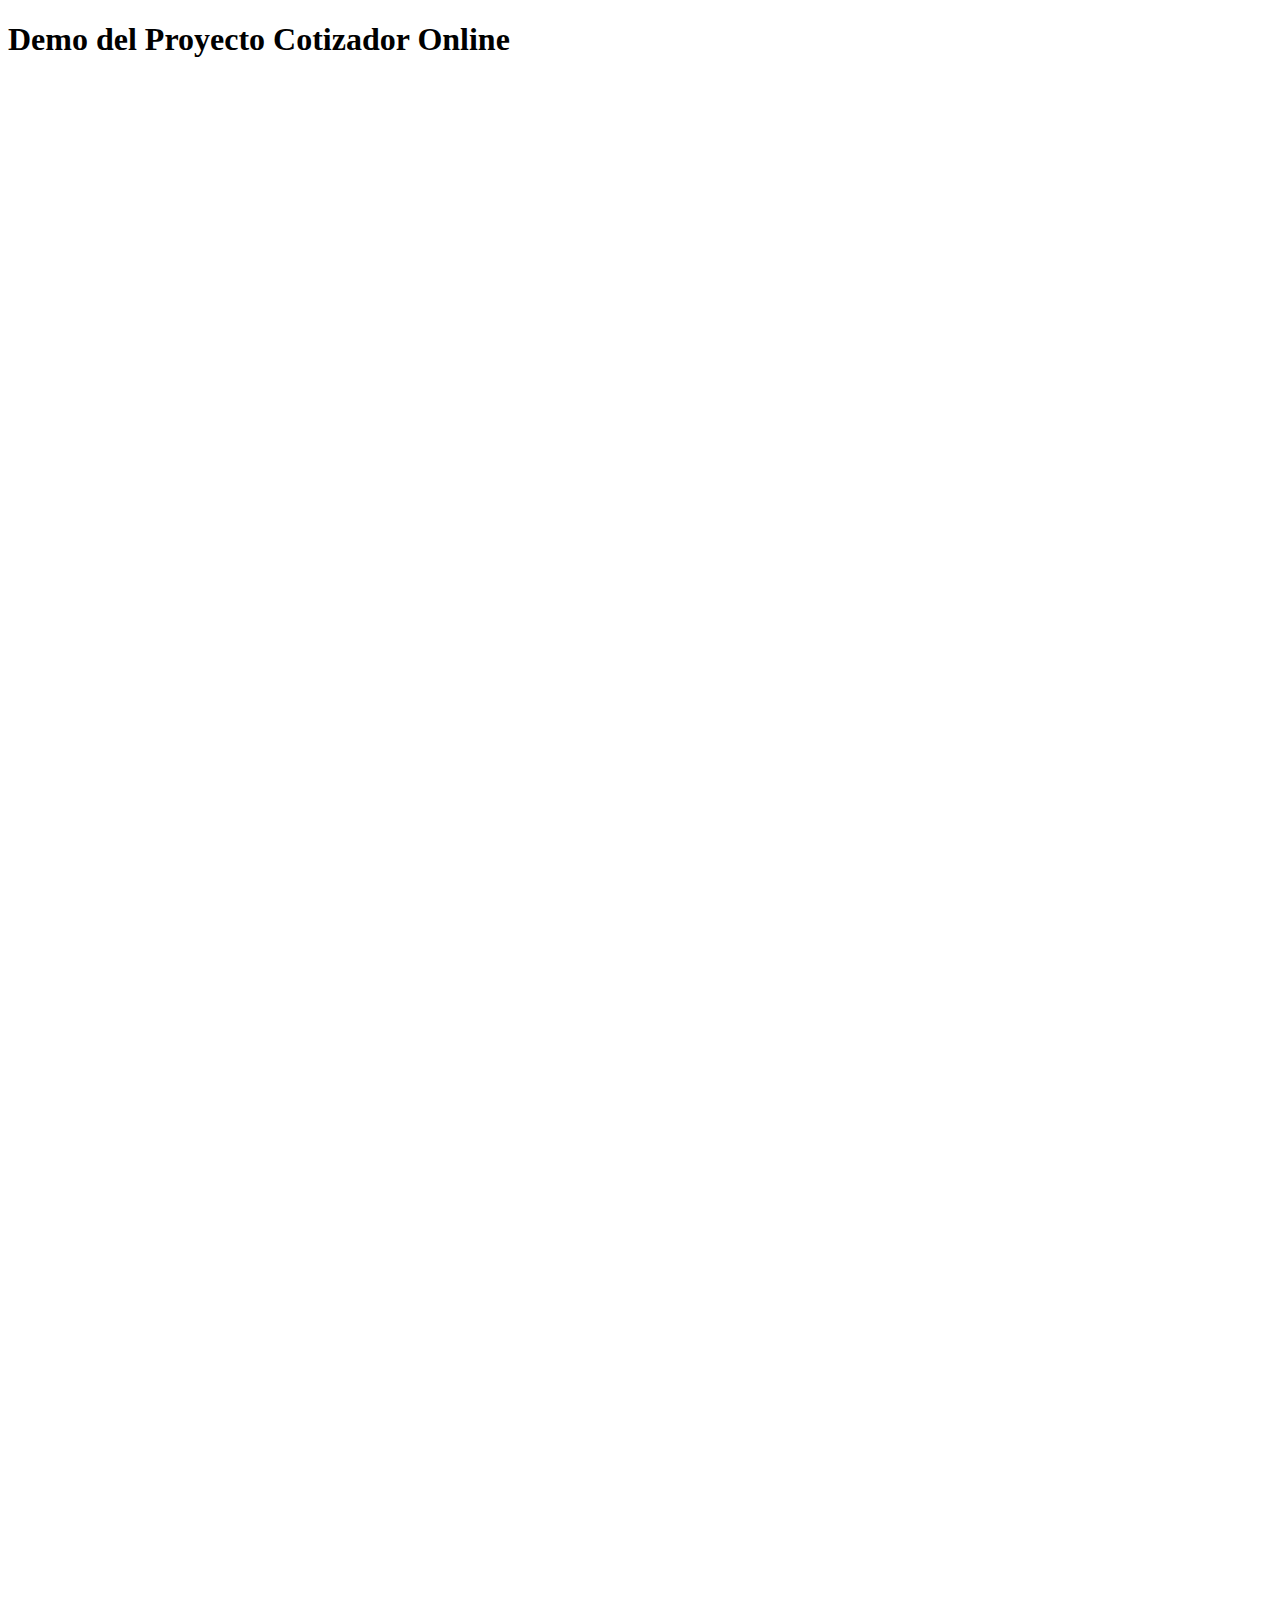
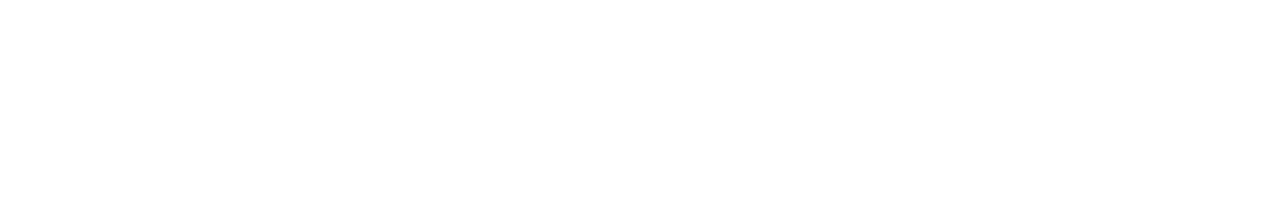
<file: demo.html>
<!DOCTYPE html>
<html lang="en">
<head>
    <meta charset="UTF-8">
    <meta name="viewport" content="width=device-width, initial-scale=1.0">
    <title>Demo - Cotizador Online</title>
</head>
<body>
    <h1>Demo del Proyecto Cotizador Online</h1>
    <iframe src="https://cotizador-demo.erp.homme.ar/" width="100%" height="1729px" frameborder="0"></iframe>
</body>
</html>
</file>
